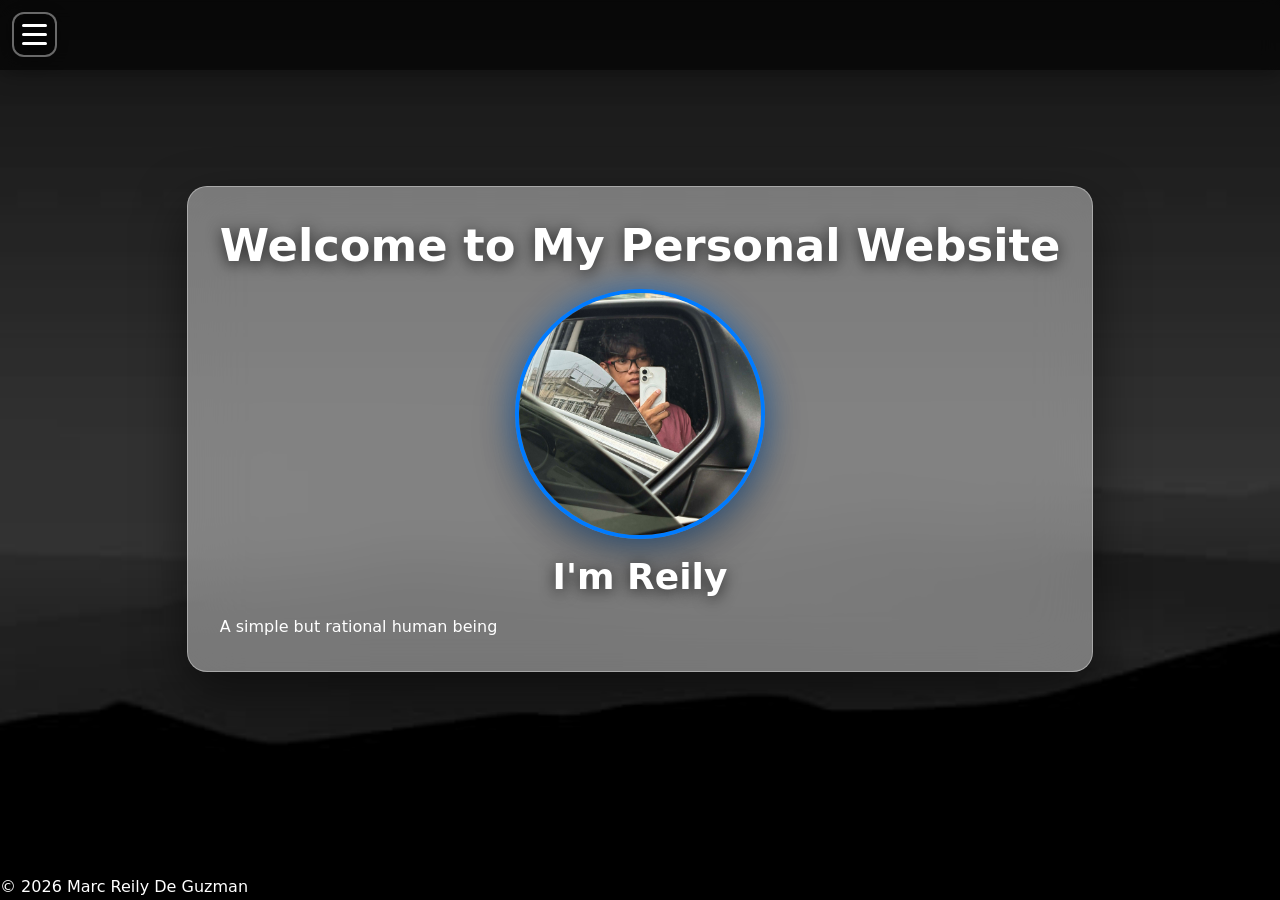
<file: index.html>
<!DOCTYPE html>
<html lang="en">
<head>
  <meta charset="UTF-8">
  <meta name="viewport" content="width=device-width, initial-scale=1.0">
  <title>Marc Reily De Guzman - Home</title>
  <link rel="stylesheet" href="css/style.css">
</head>
<body>
  <header>
    <input type="checkbox" id="nav-toggle" class="nav-toggle">
    <label for="nav-toggle" class="nav-hamburger">
      <span></span>
      <span></span>
      <span></span>
    </label>
    <nav class="nav-menu">
      <ul>
        <li><a href="index.html">Home</a></li>
        <li><a href="about.html">About Me</a></li>
        <li><a href="skills.html">Skills</a></li>
        <li><a href="projects.html">Projects</a></li>
        <li><a href="contact.html">Contact</a></li>
      </ul>
    </nav>
  </header>

  <main class="container">
    <section class="section">
      <h1>Welcome to My Personal Website</h1>
      <img src="images/profile.jpg" alt="Profile picture of Marc Reily De Guzman" class="profile-img">
      <div class="intro-content">
        <h2>I'm Reily</h2>
        <p>A simple but rational human being </p>
      </div>

    </section>
  </main>

  <footer>&copy; 2026 Marc Reily De Guzman</footer>
</body>
</html>
</file>
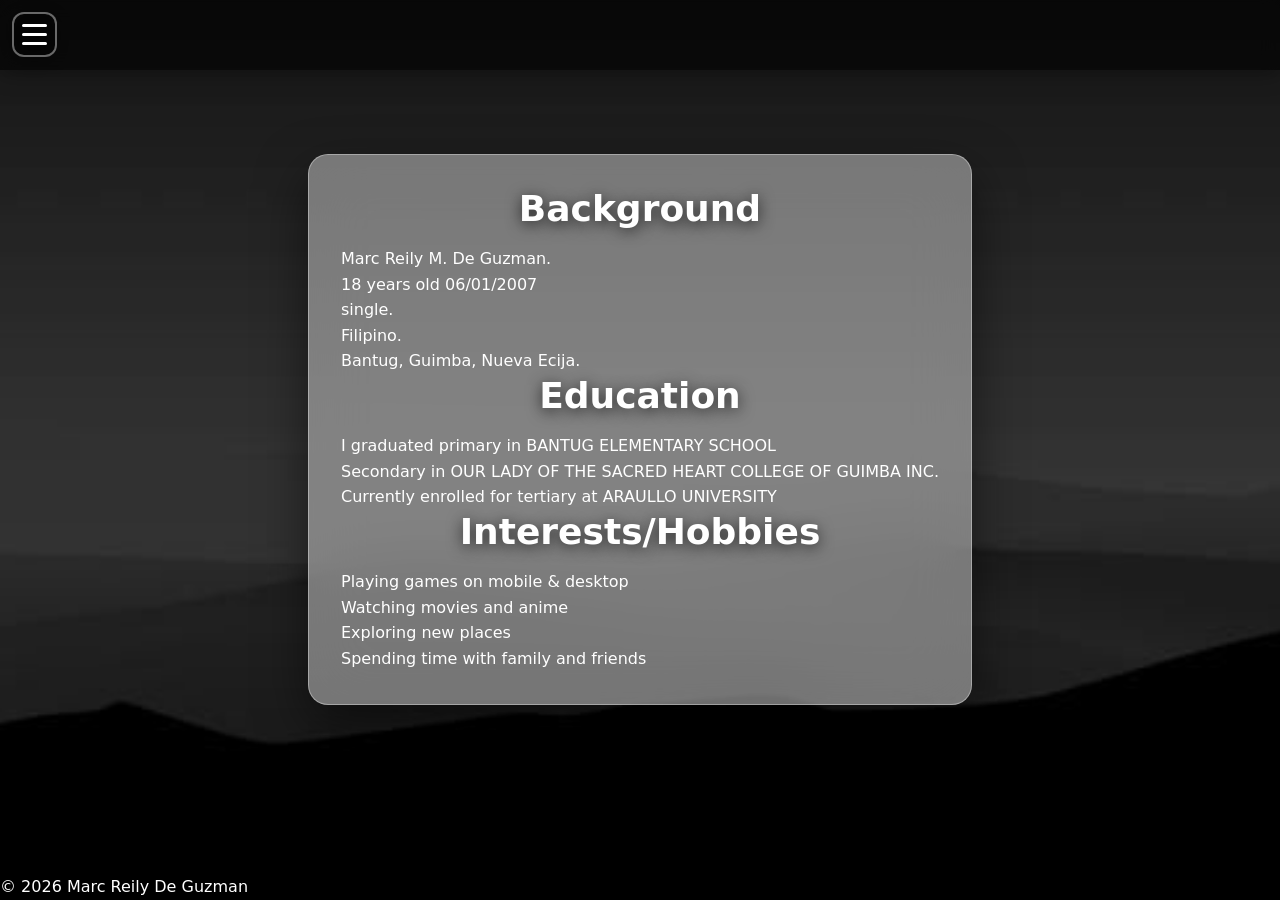
<file: about.html>
<!DOCTYPE html>
<html lang="en">
<head>
  <meta charset="UTF-8">
  <meta name="viewport" content="width=device-width, initial-scale=1.0">
  <title>About Me- Marc Reily De Guzman</title>
  <link rel="stylesheet" href="css/style.css">
</head>
<body>
  <header>
    <input type="checkbox" id="nav-toggle" class="nav-toggle">
    <label for="nav-toggle" class="nav-hamburger">
      <span></span>
      <span></span>
      <span></span>
    </label>
    <nav class="nav-menu">
      <ul>
        <li><a href="index.html">Home</a></li>
        <li><a href="about.html">About Me</a></li>
        <li><a href="skills.html">Skills</a></li>
        <li><a href="projects.html">Projects</a></li>
        <li><a href="contact.html">Contact</a></li>
      </ul>
    </nav>
  </header>

  <main class="container">
    <section class="section">
      
      <h2>Background</h2>
      <p>Marc Reily M. De Guzman.</p>
      <p>18 years old     06/01/2007</p>
      <p>single.</p>
      <p>Filipino.</p>
      <p>Bantug, Guimba, Nueva Ecija.</p>

      <h2>Education</h2>
      <ul>
        <p>I graduated primary in BANTUG ELEMENTARY SCHOOL</p>
        <p>Secondary in OUR LADY OF THE SACRED HEART COLLEGE OF GUIMBA INC.</p>
        <p>Currently enrolled for tertiary at ARAULLO UNIVERSITY</p>
      </ul>

      <h2>Interests/Hobbies</h2>
      <p>Playing games on mobile & desktop</p>
      <p>Watching movies and anime</p>
      <p>Exploring new places</p>
      <p>Spending time with family and friends</p>
    </section>
  </main>


  <footer>&copy; 2026 Marc Reily De Guzman</footer>
</body>
</html>
</file>
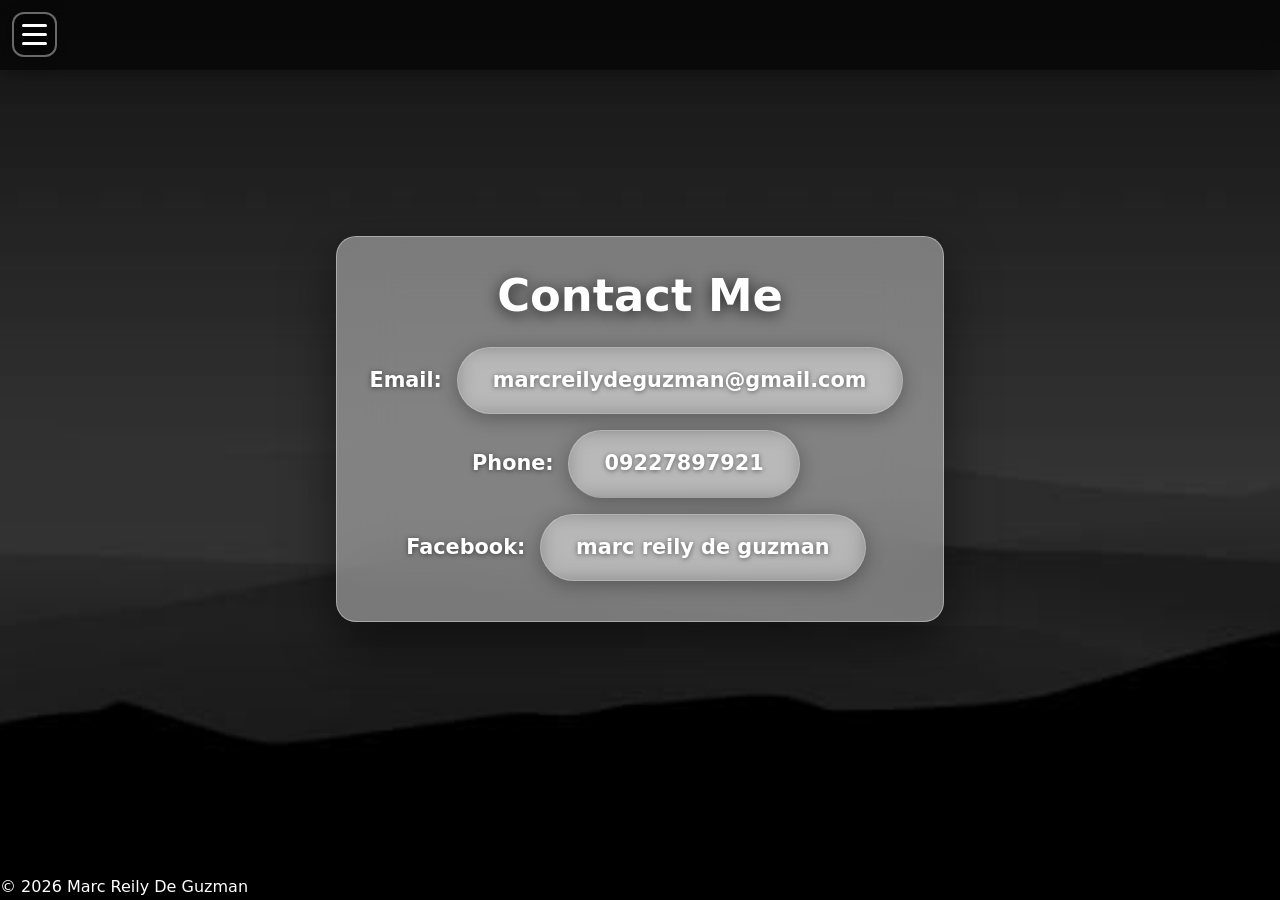
<file: contact.html>
<!DOCTYPE html>
<html lang="en">
<head>
  <meta charset="UTF-8">
  <meta name="viewport" content="width=device-width, initial-scale=1.0">
  <title>Contact - Marc Reily De Guzman</title>
  <link rel="stylesheet" href="css/style.css">
</head>
<body>
  <header>
    <input type="checkbox" id="nav-toggle" class="nav-toggle">
    <label for="nav-toggle" class="nav-hamburger">
      <span></span>
      <span></span>
      <span></span>
    </label>
    <nav class="nav-menu">
      <ul>
        <li><a href="index.html">Home</a></li>
        <li><a href="about.html">About Me</a></li>
        <li><a href="skills.html">Skills</a></li>
        <li><a href="projects.html">Projects</a></li>
        <li><a href="contact.html">Contact</a></li>
      </ul>
    </nav>
  </header>

  <main class="container">
    <section class="section">
      <h1>Contact Me</h1>
      <div class="contact-info">
        <p><strong>Email:</strong> <a href="mailto:marcreilydeguzman@gmail.com">marcreilydeguzman@gmail.com</a></p>
        <p><strong>Phone:</strong> <a href="tel:+639227897921">09227897921</a></p>
        <p><strong>Facebook:</strong> <a href="https://facebook.com/marcreilydeguzman" target="_blank">marc reily de guzman</a></p>
      </div>
    </section>
  </main>

  <footer>&copy; 2026 Marc Reily De Guzman</footer>
</body>
</html>
</file>
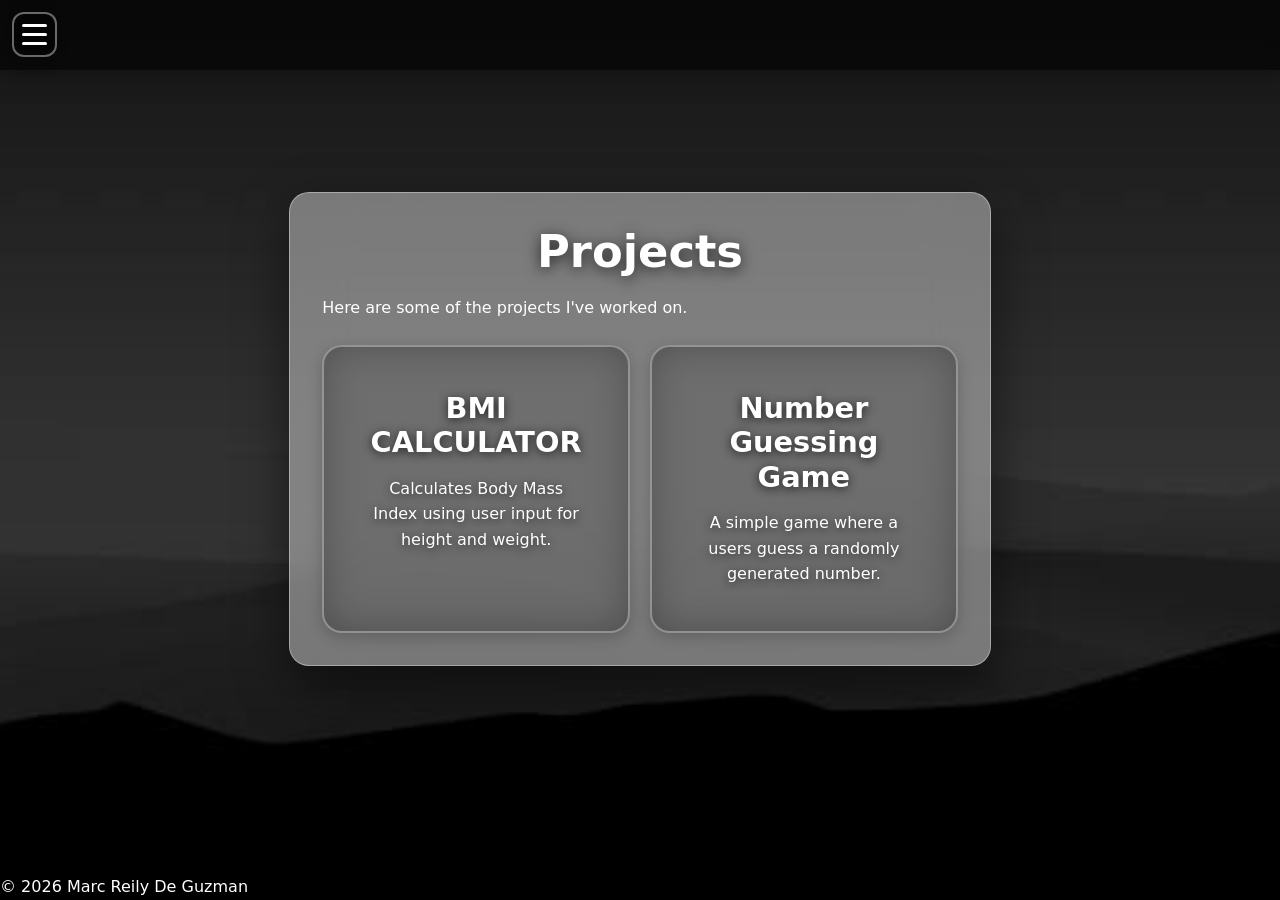
<file: projects.html>
<!DOCTYPE html>
<html lang="en">
<head>
  <meta charset="UTF-8">
  <meta name="viewport" content="width=device-width, initial-scale=1.0">
  <title>Projects - Marc Reily De Guzman</title>
  <link rel="stylesheet" href="css/style.css">
</head>
<body>
  <header>
    <input type="checkbox" id="nav-toggle" class="nav-toggle">
    <label for="nav-toggle" class="nav-hamburger">
      <span></span>
      <span></span>
      <span></span>
    </label>
    <nav class="nav-menu">
      <ul>
        <li><a href="index.html">Home</a></li>
        <li><a href="about.html">About Me</a></li>
        <li><a href="skills.html">Skills</a></li>
        <li><a href="projects.html">Projects</a></li>
        <li><a href="contact.html">Contact</a></li>
      </ul>
    </nav>
  </header>

  <main class="container">
    <section class="section">
      <h1>Projects</h1>
      <p>Here are some of the projects I've worked on.</p>
      
      <div class="skills-grid">
        <div class="skill-card">
          <h2>BMI CALCULATOR</h2>
          <p>Calculates Body Mass Index using user input for height and weight.</p>
        </div>
        <div class="skill-card">
          <h2>Number Guessing Game</h2>
          <p>A simple game where a users guess a randomly generated number.</p>
        </div>
      </div>
    </section>
  </main>

  <footer>&copy; 2026 Marc Reily De Guzman</footer>
</body>
</html>
</file>
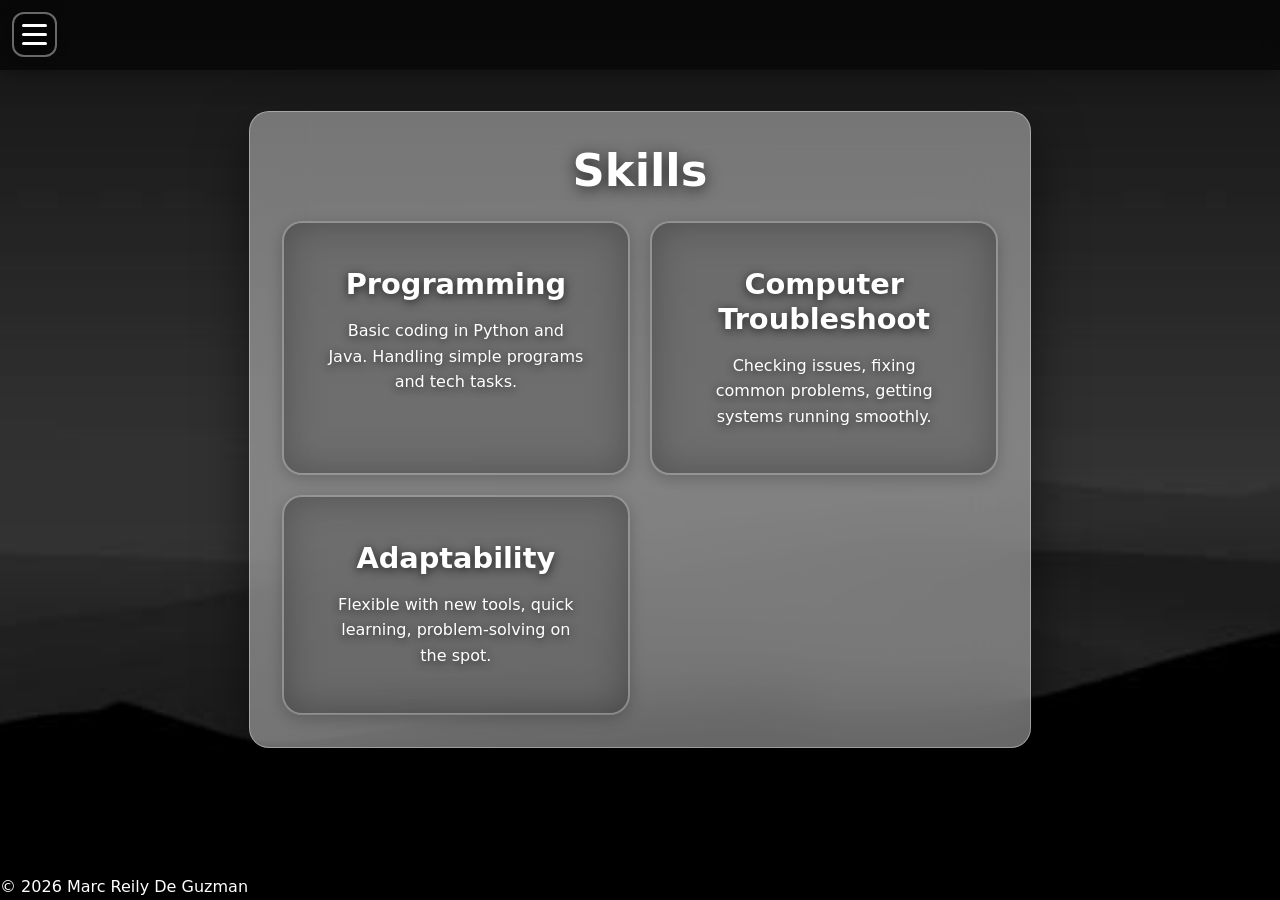
<file: skills.html>
<!DOCTYPE html>
<html lang="en">
<head>
  <meta charset="UTF-8">
  <meta name="viewport" content="width=device-width, initial-scale=1.0">
  <title>Skills - Marc Reily De Guzman</title>
  <link rel="stylesheet" href="css/style.css">
</head>
<body>
  <header>
    <input type="checkbox" id="nav-toggle" class="nav-toggle">
    <label for="nav-toggle" class="nav-hamburger">
      <span></span>
      <span></span>
      <span></span>
    </label>
    <nav class="nav-menu">
      <ul>
        <li><a href="index.html">Home</a></li>
        <li><a href="about.html">About Me</a></li>
<li><a href="skills.html" class="active">Skills</a></li>
        <li><a href="projects.html">Projects</a></li>
        <li><a href="contact.html">Contact</a></li>
      </ul>
    </nav>
  </header>

  <main class="container">
    <section class="section">
      <h1>Skills</h1>
          
      <div class="skills-grid">
        <div class="skill-card">
          <h2>Programming</h2>
          <p>Basic coding in Python and Java. Handling simple programs and tech tasks.</p>
        </div>
        <div class="skill-card">
          <h2>Computer Troubleshoot</h2>
          <p>Checking issues, fixing common problems, getting systems running smoothly.</p>
        </div>
        <div class="skill-card">
          <h2>Adaptability</h2>
          <p>Flexible with new tools, quick learning, problem-solving on the spot.</p>
        </div>
      </div>
    </section>
  </main>

  <footer>&copy; 2026 Marc Reily De Guzman</footer>
</body>
</html>
</file>
<file: css/style.css>
/* Reset and base styles - Mobile First */
* {
  margin: 0;
  padding: 0;
  box-sizing: border-box;
}

html {
  height: 100%;
}

body {
  font-family: system-ui, -apple-system, sans-serif;
  line-height: 1.6;
  color: #ffffff;
  background-image: url('../images/background.jpg');
  background-size: cover;
  background-position: center;
  background-attachment: fixed;
  min-height: 100vh;
  overflow-x: hidden;
  display: flex;
  flex-direction: column;
}

img {
  max-width: 100%;
  height: auto;
  display: block;
}

.nav-toggle {
  display: none;
}

.nav-hamburger {
  display: flex !important;
  flex-direction: column;
  justify-content: center; 
  align-items: center;    
  cursor: pointer;
  z-index: 1001;
  width: 45px;
  height: 45px;
  position: absolute;
  top: 12px;
  left: 12px;
  background: rgba(0, 0, 0, 0.2); 
  backdrop-filter: blur(15px);
  -webkit-backdrop-filter: blur(15px);
  border-radius: 12px;
  border: 2px solid rgba(255, 255, 255, 0.4);
  box-shadow: 0 4px 20px rgba(0, 0, 0, 0.3);
}

.nav-hamburger span {
  width: 25px;            
  height: 3px;
  background: white;
  margin: 3px 0;          
  transition: 0.3s;
  border-radius: 3px;
  display: block;        
}

.nav-menu {
  position: absolute;
  top: 0;
  left: -100%;
  width: 280px;
  height: 100vh;
  
  background: rgba(0, 0, 0, 0.9); 
  backdrop-filter: blur(10px);
  -webkit-backdrop-filter: blur(10px);
  transition: left 0.3s ease;
  padding: 2rem 1.5rem;
  z-index: 1001;
  overflow-y: auto;
}

.nav-menu ul {
  list-style: none;
  display: flex;
  flex-direction: column;
  gap: 1.5rem;
  padding-top: 5rem;
}

.nav-menu a {
  color: white;
  text-decoration: none;
  font-weight: 600;
  font-size: 1.1rem;
  padding: 1.25rem 1.75rem;
  background: transparent;
  border-radius: 12px;
  border: 2px solid rgba(255, 255, 255, 0.3);
  transition: all 0.3s cubic-bezier(0.4, 0, 0.2, 1);
  text-align: center;
  display: flex;
  align-items: center;
  justify-content: center;
  position: relative;
  overflow: hidden;
  min-height: 44px;
}

.nav-menu a:hover {
  background: rgba(255, 255, 255, 0.1);
  transform: translateX(8px);
  box-shadow: 0 8px 30px rgba(0, 123, 255, 0.4);
}

.nav-menu a.active {
  background: rgba(255, 255, 255, 0.3);
  box-shadow: 0 6px 25px rgba(0, 123, 255, 0.5);
}

.nav-overlay {
  position: fixed;
  top: 0;
  left: 0;
  width: 100%;
  height: 100vh;
  background: rgba(0, 0, 0, 0.6);
  z-index: 999;
  opacity: 0;
  visibility: hidden;
  transition: all 0.3s ease;
}

header {
  background: rgba(0, 0, 0, 0.6);
  backdrop-filter: blur(10px);
  position: fixed;
  top: 0;
  left: 0;
  right: 0;
  height: 70px;
  z-index: 1000;
  display: flex;
  align-items: center;
  box-shadow: 0 4px 20px rgba(0, 0, 0, 0.3);
}

#nav-toggle:checked ~ .nav-overlay {
  opacity: 1;
  visibility: visible;
}

#nav-toggle:checked ~ .nav-menu {
  left: 0;
}

#nav-toggle:checked ~ .nav-hamburger span:nth-child(1) {
  transform: rotate(-45deg) translate(-5px, 6px);
}

#nav-toggle:checked ~ .nav-hamburger span:nth-child(2) {
  opacity: 0;
}

#nav-toggle:checked ~ .nav-hamburger span:nth-child(3) {
  transform: rotate(45deg) translate(-5px, -6px);
}

.container {
  width: 100%;
  max-width: 100%;
  padding: 0 clamp(0.5rem, 2vw, 1rem);
  margin: 0 auto;
  display: flex;
  flex-direction: column;
  justify-content: center;
  align-items: center;
  flex: 1;
}

main {
  flex: 1;
  padding: clamp(0.25rem, 1vw, 0.5rem) clamp(1rem, 3vw, 1.5rem);
  display: flex;
  flex-direction: column;
  justify-content: center;
  align-items: center;
}

.section {
  background: rgba(255, 255, 255, 0.4);
  backdrop-filter: blur(30px);
  -webkit-backdrop-filter: blur(30px);
  border-radius: 20px;
  padding: clamp(1rem, 4vw, 2rem);
  margin-bottom: 1rem;
  box-shadow: 0 20px 50px rgba(0, 0, 0, 0.5);
  border: 1px solid rgba(255, 255, 255, 0.35);
  max-width: 90vw;
  animation: fadeInUp 0.8s ease-out;
}

h1, h2 {
  text-align: center;
  margin-bottom: 1rem;
  color: white;
  text-shadow: 0 3px 15px rgba(0, 0, 0, 0.7);
  line-height: 1.2;
}

h1 { font-size: clamp(1.5rem, 6vw, 2.8rem); }
h2 { font-size: clamp(1.4rem, 5.5vw, 2.25rem); }

.profile-img {
  width: clamp(150px, 40vw, 250px);
  height: clamp(150px, 40vw, 250px);
  border-radius: 50%;
  margin: 0 auto 1rem;
  object-fit: cover;
  box-shadow: 0 15px 40px rgba(0, 0, 0, 0.4), 0 0 30px rgba(0,123,255,0.5);
  border: 4px solid #007bff;
  transition: box-shadow 0.3s, transform 0.3s;
}

.profile-img:hover {
  box-shadow: 0 20px 50px rgba(0, 0, 0, 0.5), 0 0 40px rgba(0,123,255,0.7);
  transform: scale(1.05);
}


/* Skills cards */
.skills-grid {
  display: grid;
  grid-template-columns: repeat(auto-fit, minmax(250px, 1fr));
  gap: clamp(0.75rem, 2vw, 1.25rem);
  margin-top: 1.5rem;
  max-width: 100%;
  margin-left: auto;
  margin-right: auto;
}

@media (max-width: 768px) {
  .skills-grid {
    grid-template-columns: 1fr;
    gap: 1.5rem;
  }
}

.skill-card {
  background: rgba(7, 7, 7, 0.4);
  backdrop-filter: blur(20px);
  -webkit-backdrop-filter: blur(20px);
  padding: clamp(1.75rem, 6vw, 2.75rem);
  border-radius: 20px;
  text-align: center;
  border: 2px solid rgba(254, 249, 249, 0.35);
  transition: all 0.3s cubic-bezier(0.4, 0, 0.2, 1);
  box-shadow: 0 4px 15px rgba(0,0,0,0.2);
  color: white;
  text-shadow: 0 2px 8px rgba(0,0,0,0.6);
}

.skill-card h2 {
  font-size: clamp(1.4rem, 5vw, 1.8rem);
  font-weight: bold;
  margin-bottom: 1rem;
  text-shadow: 0 2px 10px rgba(0,0,0,0.7);
}

.skill-card:hover {
  transform: translateY(-8px) scale(1.02);
  box-shadow: 0 20px 40px rgba(0,123,255,0.35);
}

/* Contact info */
.contact-info {
  text-align: center;
  font-size: clamp(1.1rem, 4vw, 1.3rem);
  color: white;
  text-shadow: 0 1px 5px rgba(0,0,0,0.5);
}

.contact-info a {
  color: white;
  text-decoration: none;
  font-weight: bold;
  padding: clamp(0.75rem, 3vw, 1rem) clamp(1.5rem, 6vw, 2.2rem);
  background: rgba(255,255,255,0.08);
  backdrop-filter: blur(10px);
  -webkit-backdrop-filter: blur(10px);
  border-radius: 50px;
  box-shadow: 0 4px 20px rgba(0,0,0,0.3);
  border: 1px solid rgba(255,255,255,0.2);
  display: inline-block;
  margin: 0.5rem;
  transition: all 0.3s ease;
}

.contact-info a:hover {
  background: linear-gradient(135deg, rgba(255,255,255,0.2), rgba(0,123,255,0.25));
  transform: translateY(-3px);
  box-shadow: 0 8px 25px rgba(0,123,255,0.45);
}

/* Skills cards */
.skills-grid {
  display: grid;
  grid-template-columns: repeat(auto-fit, minmax(250px, 1fr));
  gap: clamp(0.75rem, 2vw, 1.25rem);
  margin-top: 1.5rem;
  max-width: 100%;
  margin-left: auto;
  margin-right: auto;
}

@media (max-width: 768px) {
  .skills-grid {
    grid-template-columns: 1fr;
    gap: 1.5rem;
  }
}

.skill-card {
  background: rgba(7, 7, 7, 0.4);
  backdrop-filter: blur(20px);
  -webkit-backdrop-filter: blur(20px);
  padding: clamp(1.75rem, 6vw, 2.75rem);
  border-radius: 20px;
  text-align: center;
  border: 2px solid rgba(254, 249, 249, 0.35);
  transition: all 0.3s cubic-bezier(0.4, 0, 0.2, 1);
  box-shadow: 0 4px 15px rgba(0,0,0,0.2);
  color: white;
  text-shadow: 0 2px 8px rgba(0,0,0,0.6);
}

.skill-card h2 {
  font-size: clamp(1.4rem, 5vw, 1.8rem);
  font-weight: bold;
  margin-bottom: 1rem;
  text-shadow: 0 2px 10px rgba(0,0,0,0.7);
}

.skill-card:hover {
  transform: translateY(-8px) scale(1.02);
  box-shadow: 0 20px 40px rgba(0,123,255,0.35);
}
</file>
